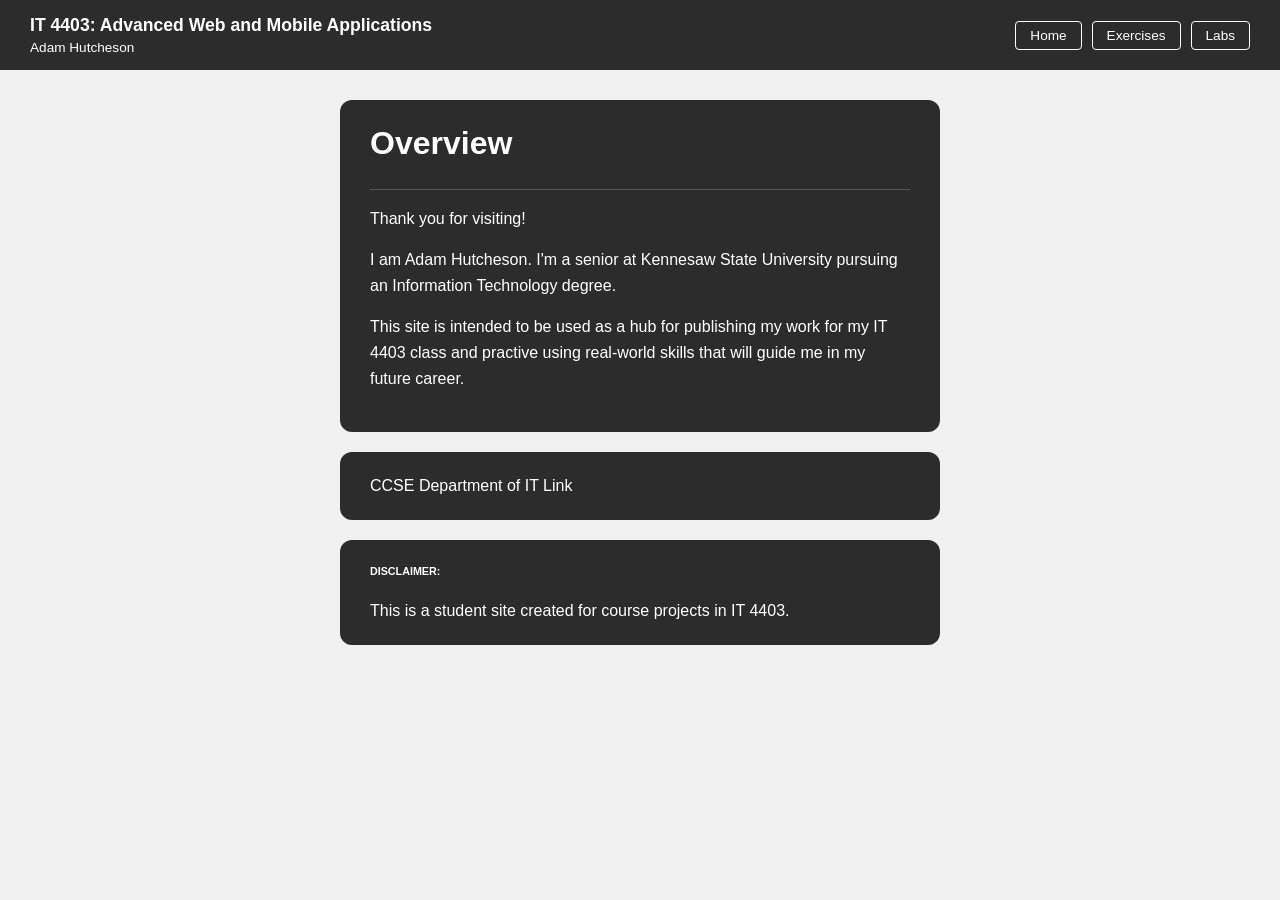
<file: src/index.html>
<!DOCTYPE html>
<html lang="en">

<head>
  <meta charset="UTF-8">
  <meta name="viewport" content="width=device-width, initial-scale=1.0">
  <link rel="stylesheet" href="styles.css">
  <title>IT 4403 Coursework</title>
</head>

<body>

  <header>

    <div id="titleNameCombo">
      <h3>IT 4403: Advanced Web and Mobile Applications</h3>
      <h6>Adam Hutcheson</h6>
    </div>

    <nav>
      <a href="index.html">Home</a>
      <a href="exercises.html">Exercises</a>
      <a href="labs.html">Labs</a>
    </nav>

  </header>

  <main>

    <section id="overview">

      <h1>Overview</h1>
      <hr>
      <p>Thank you for visiting!</p>
      <p>I am Adam Hutcheson. I'm a senior at Kennesaw State University pursuing an Information Technology degree.</p>
      <p>This site is intended to be used as a hub for publishing my work for my IT 4403 class and practive using
        real-world skills that will guide me in my future career.</p>

    </section>

    <a id="ccseLink" href="https://www.kennesaw.edu/ccse/academics/information-technology/index.php">CCSE Department
      of IT Link</a>

    <div id="disclaimer">

      <h6>DISCLAIMER:</h6>
      <p>This is a student site created for course projects in IT 4403.</p>

    </div>

  </main>
</body>

</html>
</file>
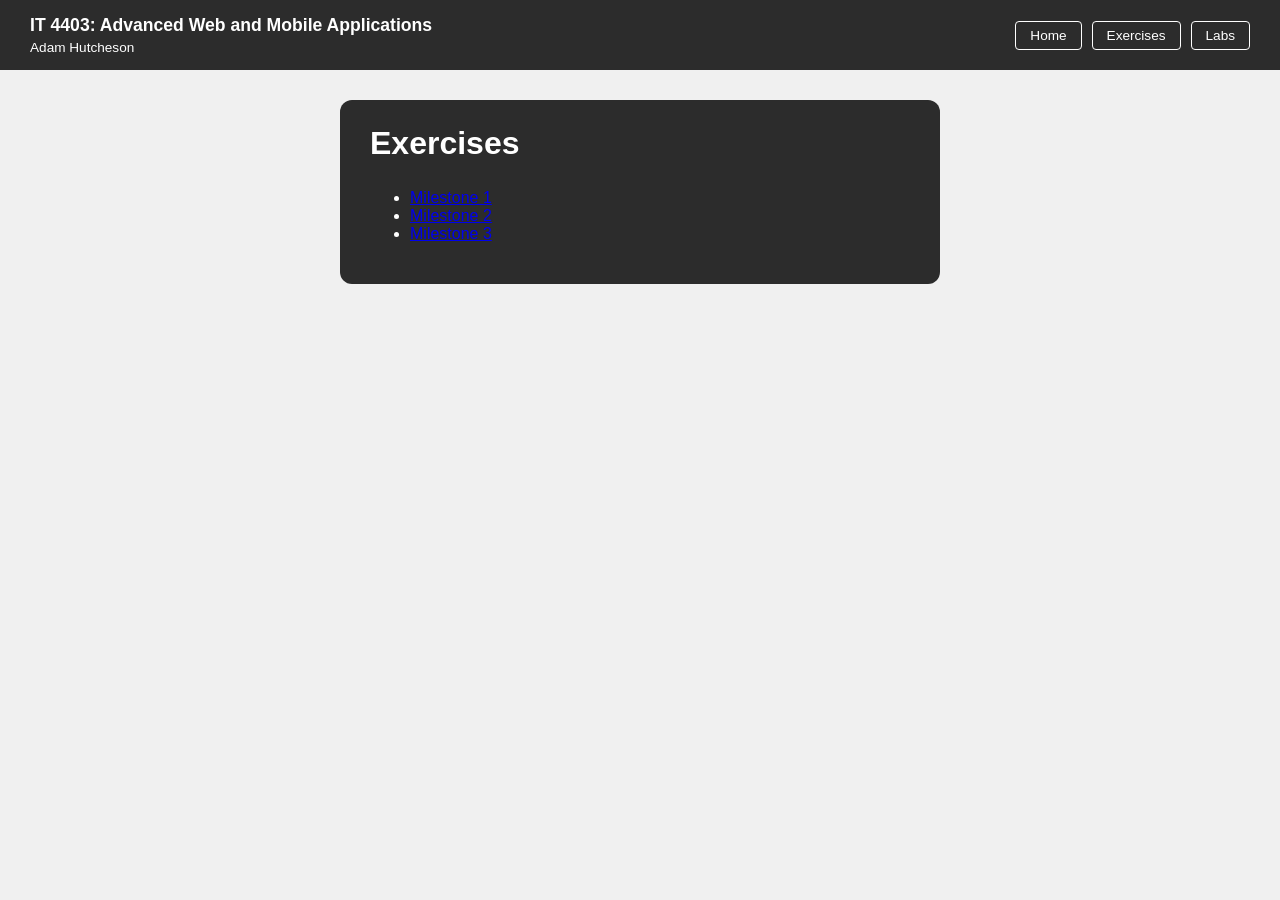
<file: src/exercises.html>
<!DOCTYPE html>
<html lang="en">

<head>
  <meta charset="UTF-8">
  <meta name="viewport" content="width=device-width, initial-scale=1.0">
  <link rel="stylesheet" href="styles.css">
  <title>IT 4403 Exercises</title>
</head>

<body>

  <header>

    <div id="titleNameCombo">
      <h3>IT 4403: Advanced Web and Mobile Applications</h3>
      <h6>Adam Hutcheson</h6>
    </div>

    <nav>
      <a href="index.html">Home</a>
      <a href="exercises.html">Exercises</a>
      <a href="labs.html">Labs</a>
    </nav>

  </header>

  <main>

    <section id="overview">
      <h1>Exercises</h1>

      <ul>
        <li><a href="milestoneOne.html">Milestone 1</a></li>
        <li><a href="milestoneTwo/milestoneTwoHome.html">Milestone 2</a></li>
        <li><a href="milestoneThree/milestoneThree.html">Milestone 3</a></li>
      </ul>
    </section>
  </main>
</body>

</html>
</file>
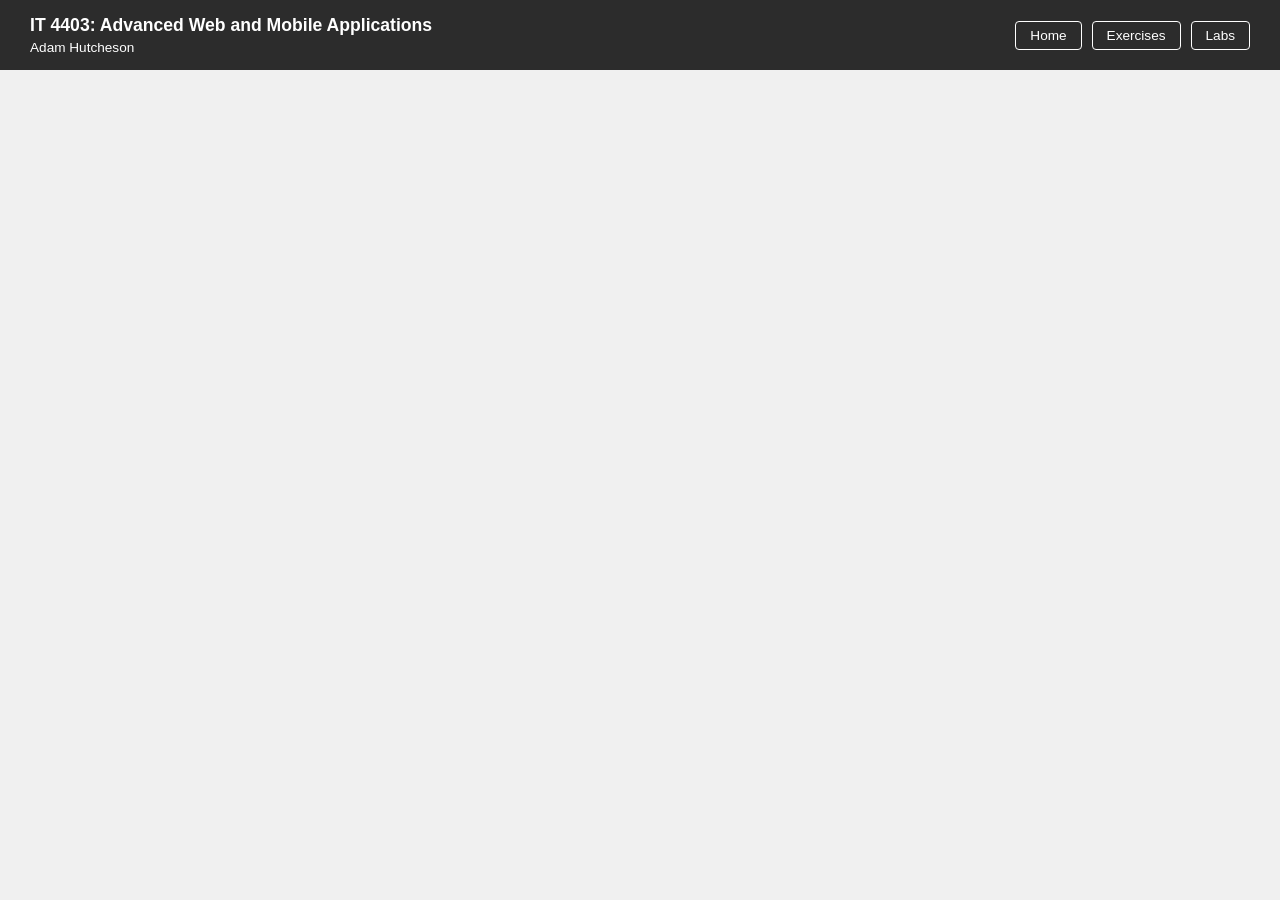
<file: src/labs.html>
<!DOCTYPE html>
<html lang="en">

<head>
  <meta charset="UTF-8">
  <meta name="viewport" content="width=device-width, initial-scale=1.0">
  <link rel="stylesheet" href="styles.css">
  <title>IT 4403 Labs</title>
</head>

<body>

<header>

    <div id="titleNameCombo">
      <h3>IT 4403: Advanced Web and Mobile Applications</h3>
      <h6>Adam Hutcheson</h6>
    </div>

    <nav>
      <a href="index.html">Home</a>
      <a href="exercises.html">Exercises</a>
      <a href="labs.html">Labs</a>
    </nav>

  </header>

</body>
</html>
</file>
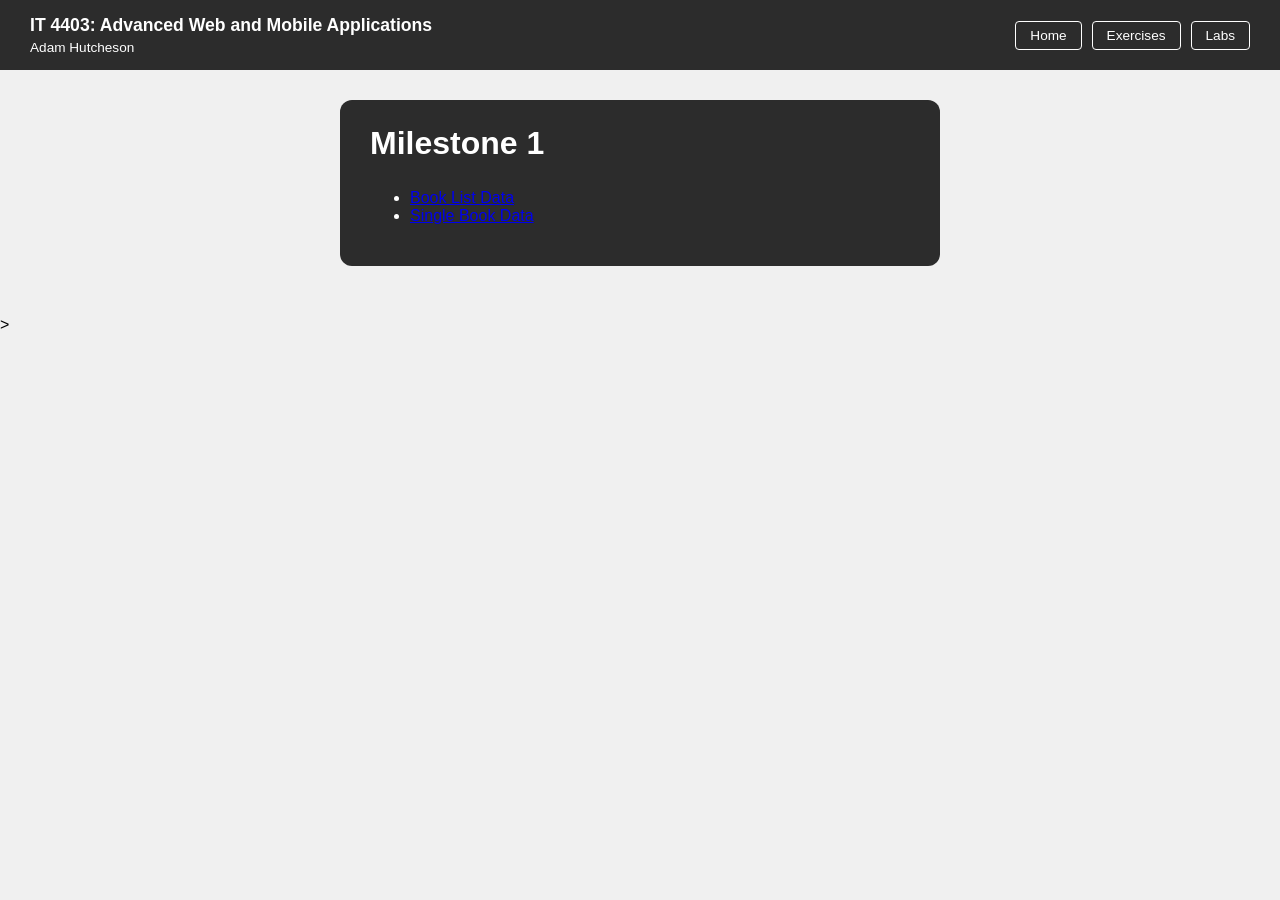
<file: src/milestoneOne.html>
<!DOCTYPE html>
<html lang="en">

<head>
  <meta charset="UTF-8">
  <meta name="viewport" content="width=device-width, initial-scale=1.0">
  <link rel="stylesheet" href="styles.css">
  <title>IT 4403 Milestone 1</title>
</head>

<body>

    <header>

    <div id="titleNameCombo">
      <h3>IT 4403: Advanced Web and Mobile Applications</h3>
      <h6>Adam Hutcheson</h6>
    </div>

    <nav>
      <a href="index.html">Home</a>
      <a href="exercises.html">Exercises</a>
      <a href="labs.html">Labs</a>
    </nav>

  </header>

  <main>

    <section id="overview">
    <h1>Milestone 1</h1>
    <ul>
        <li><a href="bookList.html">Book List Data</a></li>
        <li><a href="singleBook.html">Single Book Data</a></li>
    </ul>
    </section>

  </main>>

</body>
</html>
</file>
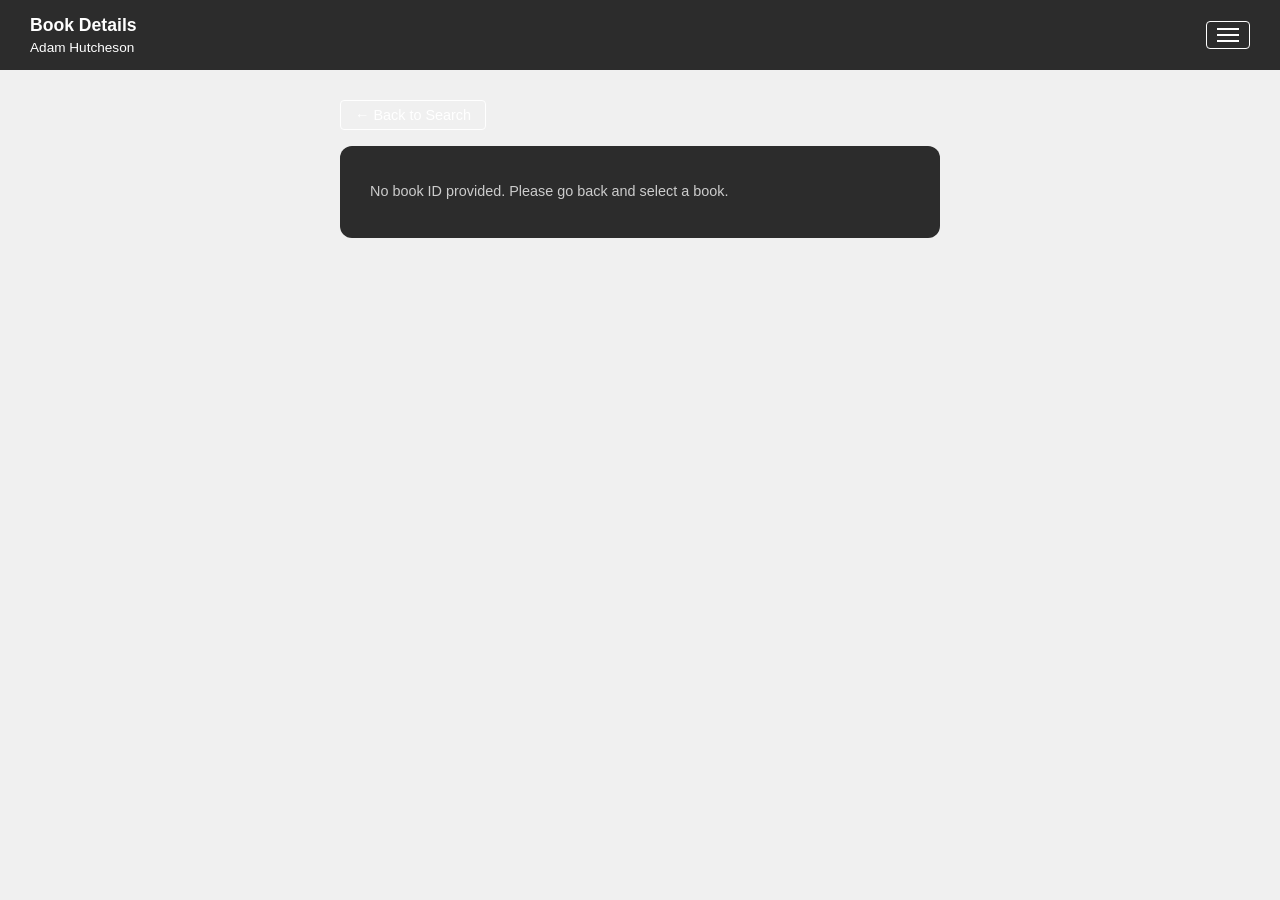
<file: src/milestoneTwo/bookDetails.html>
<!DOCTYPE html>
<html lang="en">

<head>
    <meta charset="UTF-8">
    <meta name="viewport" content="width=device-width, initial-scale=1.0">
    <link rel="stylesheet" href="../styles.css">
    <title>Book Details</title>
    <style>
        .hamburger {
            background: none;
            border: 1px solid #fff;
            border-radius: 4px;
            cursor: pointer;
            padding: 6px 10px;
            display: flex;
            flex-direction: column;
            gap: 4px;
        }

        .hamburger span {
            display: block;
            width: 22px;
            height: 2px;
            background-color: #fff;
        }

        .dropdown-menu {
            display: none;
            position: absolute;
            top: 100%;
            right: 30px;
            background-color: #2c2c2c;
            border: 1px solid #444;
            border-radius: 4px;
            min-width: 160px;
            z-index: 100;
        }

        .dropdown-menu a {
            display: block;
            color: #fff;
            text-decoration: none;
            padding: 10px 16px;
            font-size: 0.9em;
        }

        .dropdown-menu a:hover {
            background-color: #444;
        }

        .dropdown-menu.open {
            display: block;
        }

        .nav-wrapper {
            position: relative;
        }

        #book-detail {
            background-color: #2c2c2c;
            color: #fff;
            border-radius: 12px;
            padding: 25px 30px;
        }

        #book-detail h1 {
            margin-top: 0;
            font-size: 1.8em;
        }

        .book-layout {
            display: flex;
            gap: 30px;
            margin-top: 20px;
        }

        .book-cover img {
            max-width: 200px;
            border-radius: 6px;
            background-color: #555;
        }

        .book-info {
            flex: 1;
        }

        .book-info p {
            line-height: 1.6;
            margin: 8px 0;
        }

        .book-info .label {
            font-weight: bold;
            color: #ccc;
        }

        .book-description {
            margin-top: 20px;
            line-height: 1.6;
            border-top: 1px solid #555;
            padding-top: 16px;
        }

        .back-link {
            display: inline-block;
            margin-bottom: 16px;
            color: #fff;
            text-decoration: none;
            font-size: 0.9em;
            border: 1px solid #fff;
            padding: 6px 14px;
            border-radius: 4px;
        }

        .back-link:hover {
            background-color: #fff;
            color: #2c2c2c;
        }

        #statusMsg {
            font-size: 0.9em;
            color: #ccc;
            margin-top: 12px;
        }

        @media (max-width: 600px) {
            .book-layout {
                flex-direction: column;
                align-items: center;
            }
        }
    </style>
</head>

<body>

    <header>
        <div id="titleNameCombo">
            <h3>Book Details</h3>
            <h6>Adam Hutcheson</h6>
        </div>

        <div class="nav-wrapper">
            <button class="hamburger" onclick="this.nextElementSibling.classList.toggle('open')" aria-label="Open menu">
                <span></span>
                <span></span>
                <span></span>
            </button>
            <nav class="dropdown-menu">
                <a href="milestoneTwoHome.html">Home</a>
                <a href="myBookshelf.html">My Bookshelf</a>
            </nav>
        </div>
    </header>

    <main>
        <a href="milestoneTwoHome.html" class="back-link">&larr; Back to Search</a>

        <section id="book-detail">
            <p id="statusMsg">Loading book details...</p>
        </section>
    </main>

    <script>
        // Close nav dropdown when clicking outside
        document.addEventListener('click', function (e) {
            const wrapper = document.querySelector('.nav-wrapper');
            if (!wrapper.contains(e.target)) {
                document.querySelector('.dropdown-menu').classList.remove('open');
            }
        });

        // Get the book ID from URL parameters
        const params = new URLSearchParams(window.location.search);
        const bookId = params.get('id');

        if (!bookId) {
            document.getElementById('statusMsg').textContent = 'No book ID provided. Please go back and select a book.';
        } else {
            fetchBookDetails(bookId);
        }

        async function fetchBookDetails(id) {
            const statusMsg = document.getElementById('statusMsg');
            const detailSection = document.getElementById('book-detail');

            try {
                const url = `https://www.googleapis.com/books/v1/volumes/${encodeURIComponent(id)}?key=AIzaSyBS1DDhTiyfNT7e_tLacvcUYp5lCUGekjg`;
                const response = await fetch(url);
                if (!response.ok) throw new Error(`API error: ${response.status}`);
                const book = await response.json();

                const info = book.volumeInfo || {};
                const saleInfo = book.saleInfo || {};

                const title = info.title || 'Untitled';
                const authors = info.authors ? info.authors.join(', ') : 'Unknown';
                const publisher = info.publisher || 'Unknown';
                const description = info.description || 'No description available.';
                const cover = info.imageLinks?.thumbnail || info.imageLinks?.smallThumbnail || '';

                // Price info
                let priceText = 'Not available';
                if (saleInfo.retailPrice) {
                    priceText = `${saleInfo.retailPrice.amount} ${saleInfo.retailPrice.currencyCode}`;
                } else if (saleInfo.listPrice) {
                    priceText = `${saleInfo.listPrice.amount} ${saleInfo.listPrice.currencyCode}`;
                } else if (saleInfo.saleability === 'FREE') {
                    priceText = 'Free';
                } else if (saleInfo.saleability === 'NOT_FOR_SALE') {
                    priceText = 'Not for sale';
                }

                detailSection.innerHTML = `
                    <h1>${escapeHtml(title)}</h1>
                    <div class="book-layout">
                        <div class="book-cover">
                            ${cover ? `<img src="${cover}" alt="Cover of ${escapeHtml(title)}" />` : '<p>No cover image available</p>'}
                        </div>
                        <div class="book-info">
                            <p><span class="label">Authors:</span> ${escapeHtml(authors)}</p>
                            <p><span class="label">Publisher:</span> ${escapeHtml(publisher)}</p>
                            <p><span class="label">Price:</span> ${escapeHtml(priceText)}</p>
                        </div>
                    </div>
                    <div class="book-description">
                        <p><span class="label">Description:</span></p>
                        <p>${info.description || 'No description available.'}</p>
                    </div>
                `;

            } catch (err) {
                statusMsg.textContent = `Error loading book details: ${err.message}`;
            }
        }

        function escapeHtml(text) {
            const div = document.createElement('div');
            div.textContent = text;
            return div.innerHTML;
        }
    </script>
</body>

</html>
</file>
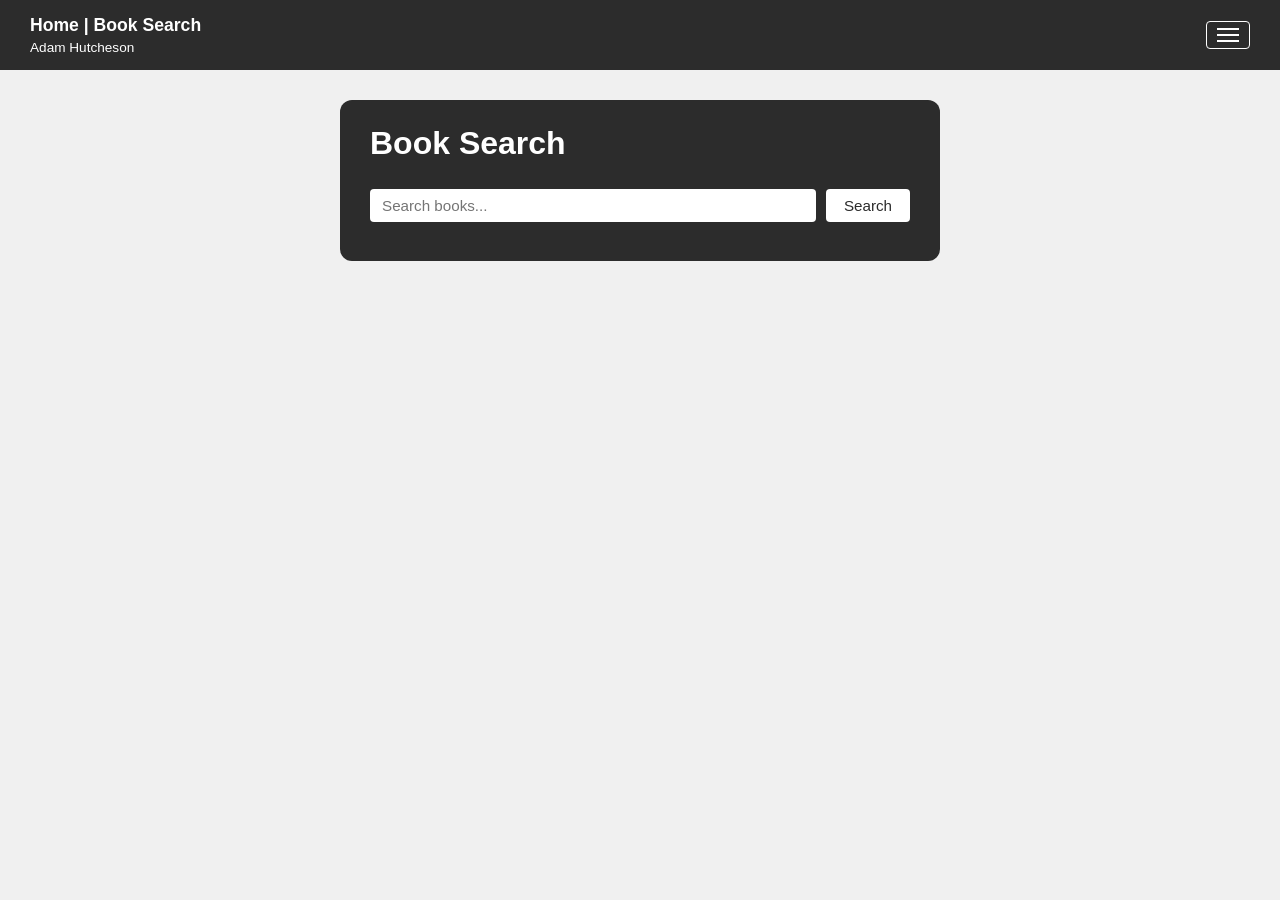
<file: src/milestoneTwo/milestoneTwoHome.html>
<!DOCTYPE html>
<html lang="en">

<head>
    <meta charset="UTF-8">
    <meta name="viewport" content="width=device-width, initial-scale=1.0">
    <link rel="stylesheet" href="../styles.css">
    <title>IT 4403 Milestone 2</title>
    <style>
        .hamburger {
            background: none;
            border: 1px solid #fff;
            border-radius: 4px;
            cursor: pointer;
            padding: 6px 10px;
            display: flex;
            flex-direction: column;
            gap: 4px;
        }

        .hamburger span {
            display: block;
            width: 22px;
            height: 2px;
            background-color: #fff;
        }

        .dropdown-menu {
            display: none;
            position: absolute;
            top: 100%;
            right: 30px;
            background-color: #2c2c2c;
            border: 1px solid #444;
            border-radius: 4px;
            min-width: 160px;
            z-index: 100;
        }

        .dropdown-menu a {
            display: block;
            color: #fff;
            text-decoration: none;
            padding: 10px 16px;
            font-size: 0.9em;
        }

        .dropdown-menu a:hover {
            background-color: #444;
        }

        .dropdown-menu.open {
            display: block;
        }

        .nav-wrapper {
            position: relative;
        }

        #search {
            background-color: #2c2c2c;
            color: #fff;
            border-radius: 12px;
            padding: 25px 30px;
        }

        #search h1 {
            margin-top: 0;
            font-size: 2em;
        }

        #searchBar {
            display: flex;
            gap: 10px;
        }

        #searchInput {
            flex: 1;
            padding: 8px 12px;
            border-radius: 4px;
            border: none;
            font-size: 0.95em;
        }

        #searchBtn {
            padding: 8px 18px;
            border-radius: 4px;
            border: none;
            background-color: #fff;
            color: #2c2c2c;
            font-size: 0.95em;
            cursor: pointer;
        }

        #searchBtn:hover {
            background-color: #ddd;
        }

        #results {
            margin-top: 20px;
        }

        #resultsGrid {
            display: grid;
            grid-template-columns: repeat(auto-fill, minmax(120px, 1fr));
            gap: 16px;
            margin-top: 16px;
        }

        .book-card {
            background-color: #3a3a3a;
            border-radius: 8px;
            padding: 10px;
            text-align: center;
            display: flex;
            flex-direction: column;
            align-items: center;
            gap: 8px;
        }

        .book-card img {
            width: 80px;
            height: 110px;
            object-fit: cover;
            border-radius: 4px;
            background-color: #555;
        }

        .book-card a {
            color: #fff;
            text-decoration: none;
            font-size: 0.8em;
            line-height: 1.3;
        }

        .book-card a:hover {
            text-decoration: underline;
        }

        #pagination {
            display: flex;
            justify-content: center;
            gap: 8px;
            margin-top: 20px;
        }

        .page-btn {
            background: none;
            border: 1px solid #fff;
            color: #fff;
            padding: 6px 12px;
            border-radius: 4px;
            cursor: pointer;
            font-size: 0.85em;
        }

        .page-btn.active {
            background-color: #fff;
            color: #2c2c2c;
        }

        .page-btn:hover:not(.active) {
            background-color: #444;
        }

        #statusMsg {
            font-size: 0.9em;
            color: #ccc;
            margin-top: 12px;
        }
    </style>
</head>

<body>

    <header>

        <div id="titleNameCombo">
            <h3>Home | Book Search</h3>
            <h6>Adam Hutcheson</h6>
        </div>

        <div class="nav-wrapper">
            <button class="hamburger" onclick="this.nextElementSibling.classList.toggle('open')" aria-label="Open menu">
                <span></span>
                <span></span>
                <span></span>
            </button>
            <nav class="dropdown-menu">
                <a href="milestoneTwoHome.html">Home</a>
                <a href="myBookshelf.html">My Bookshelf</a>
            </nav>
        </div>

    </header>

    <main>

        <section id="search">
            <h1>Book Search</h1>
            <div id="searchBar">
                <input type="text" id="searchInput" placeholder="Search books..." />
                <button id="searchBtn">Search</button>
            </div>
            <p id="statusMsg"></p>
        </section>

        <section id="results">
            <div id="resultsGrid"></div>
            <div id="pagination"></div>
        </section>

    </main>

    <script>
        // Close nav dropdown when clicking outside
        document.addEventListener('click', function (e) {
            const wrapper = document.querySelector('.nav-wrapper');
            if (!wrapper.contains(e.target)) {
                document.querySelector('.dropdown-menu').classList.remove('open');
            }
        });

        const RESULTS_PER_PAGE = 20;
        const MAX_PAGES = 3;
        const PLACEHOLDER_COVER = 'https://via.placeholder.com/80x110?text=No+Cover';

        let currentQuery = '';
        let currentPage = 1;

        document.getElementById('searchBtn').addEventListener('click', startSearch);
        document.getElementById('searchInput').addEventListener('keydown', function (e) {
            if (e.key === 'Enter') startSearch();
        });

        function startSearch() {
            const query = document.getElementById('searchInput').value.trim();
            if (!query) return;
            currentQuery = query;
            currentPage = 1;
            fetchAndRender();
        }

        async function fetchAndRender() {
            const statusMsg = document.getElementById('statusMsg');
            const grid = document.getElementById('resultsGrid');
            const pagination = document.getElementById('pagination');

            statusMsg.textContent = 'Searching...';
            grid.innerHTML = '';
            pagination.innerHTML = '';

            const startIndex = (currentPage - 1) * RESULTS_PER_PAGE;
            const url = `https://www.googleapis.com/books/v1/volumes?q=${encodeURIComponent(currentQuery)}&maxResults=${RESULTS_PER_PAGE}&startIndex=${startIndex}&key=AIzaSyBS1DDhTiyfNT7e_tLacvcUYp5lCUGekjg`;

            try {
                const response = await fetch(url);
                if (!response.ok) throw new Error(`API error: ${response.status}`);
                const data = await response.json();

                const items = data.items || [];
                const totalItems = data.totalItems || 0;

                if (items.length === 0) {
                    statusMsg.textContent = 'No results found.';
                    return;
                }

                const totalPages = Math.min(MAX_PAGES, Math.ceil(totalItems / RESULTS_PER_PAGE));
                statusMsg.textContent = `Showing page ${currentPage} of ${totalPages} (${totalItems.toLocaleString()} total results)`;

                items.forEach(item => {
                    const info = item.volumeInfo || {};
                    const title = info.title || 'Untitled';
                    const cover = info.imageLinks?.smallThumbnail || info.imageLinks?.thumbnail || PLACEHOLDER_COVER;

                    const card = document.createElement('div');
                    card.className = 'book-card';
                    card.innerHTML = `
                        <a href="bookDetails.html?id=${encodeURIComponent(item.id)}">
                            <img src="${cover}" alt="Cover of ${title.replace(/"/g, '&quot;')}" />
                            <br>${title}
                        </a>
                    `;
                    grid.appendChild(card);
                });

                renderPagination(totalPages);

            } catch (err) {
                statusMsg.textContent = `Error: ${err.message}`;
            }
        }

        function renderPagination(totalPages) {
            const pagination = document.getElementById('pagination');
            pagination.innerHTML = '';

            for (let i = 1; i <= totalPages; i++) {
                const btn = document.createElement('button');
                btn.className = 'page-btn' + (i === currentPage ? ' active' : '');
                btn.textContent = i;
                btn.addEventListener('click', () => {
                    currentPage = i;
                    fetchAndRender();
                    document.getElementById('search').scrollIntoView({ behavior: 'smooth' });
                });
                pagination.appendChild(btn);
            }
        }
    </script>
</body>

</html>
</file>
<file: src/styles.css>
* {
  font-family: Arial, Helvetica, sans-serif;
  box-sizing: border-box;
}

html, body {
  margin: 0;
  border: 0;
  padding: 0;
  background-color: #f0f0f0;
}

header {
  background-color: #2c2c2c;
  color: #fff;
  display: flex;
  justify-content: space-between;
  align-items: center;
  padding: 15px 30px;
}

#titleNameCombo h3,
#titleNameCombo h6 {
  margin: 0;
  color: #fff;
}

#titleNameCombo h3 {
  font-size: 1.1em;
}

#titleNameCombo h6 {
  font-size: 0.85em;
  font-weight: normal;
  margin-top: 4px;
}

header nav {
  display: flex;
  gap: 10px;
}

header nav a {
  color: #fff;
  text-decoration: none;
  border: 1px solid #fff;
  padding: 6px 14px;
  border-radius: 4px;
  font-size: 0.85em;
}

header nav a:hover {
  background-color: #fff;
  color: #2c2c2c;
}

main {
  margin: auto;
  width: 50%;
  padding: 30px 20px;
}

#overview,
#ccseLink,
#disclaimer {
  background-color: #2c2c2c;
  color: #fff;
  border-radius: 12px;
  padding: 25px 30px;
  margin-bottom: 20px;
}

#overview h1 {
  text-align: left;
  font-size: 2em;
  margin-top: 0;
}

#overview hr {
  border: none;
  border-top: 1px solid #555;
  margin: 15px 0;
}

#overview p {
  line-height: 1.6;
}

#ccseLink {
  display: block;
  color: #fff;
  text-decoration: none;
  font-size: 1em;
}

#ccseLink:hover {
  opacity: 0.85;
}

#disclaimer h6 {
  margin-top: 0;
  color: #fff;
}

#disclaimer p {
  color: #fff;
  margin-bottom: 0;
}
</file>
